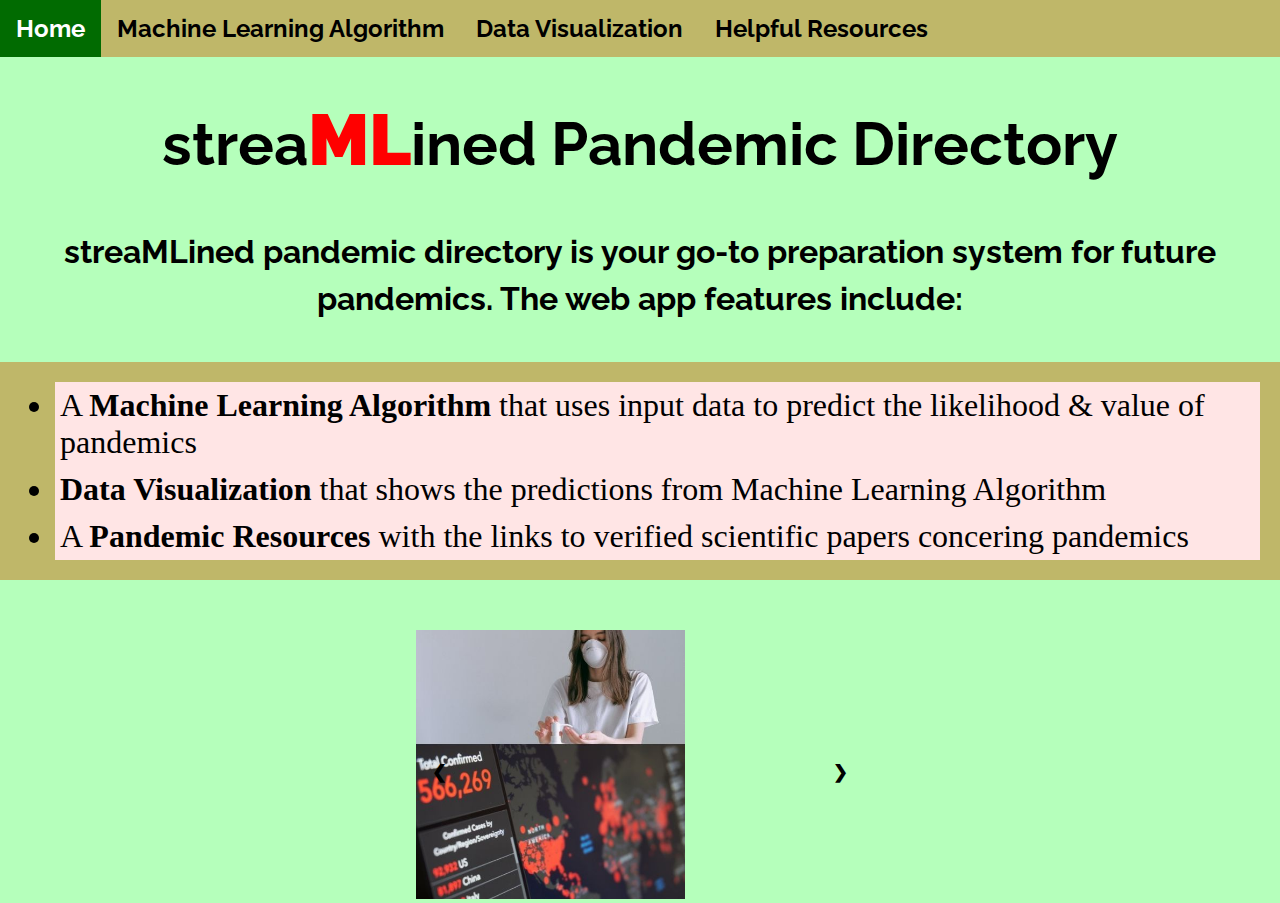
<file: index.html>
<!--DOCTYPE html>
<html>
	<head>
		<link rel="stylesheet" href="styles.css">
		<script type="module" src="script.js"></script>
	</head>
	<body></body>
</html-->
<!DOCTYPE html>
<html>
  <head>
    <meta charset="utf-8">
    <meta name="viewport" content="width=device-width">
    <title>streaMLined_Pandemic</title>
    <link href="style.css" rel="stylesheet" type="text/css" />
    <link rel="preconnect" href="https://fonts.googleapis.com">
<link rel="preconnect" href="https://fonts.gstatic.com" crossorigin>
<link href="https://fonts.googleapis.com/css2?family=Raleway:wght@100&display=swap" rel="stylesheet">
<meta charset="utf-8" />  
    <title>streaMLined_Pandemic</title>  
    <style type="text/css">  
        body {  
            margin: 0;  
            background: #b5ffbb;  
        }  
        .showSlide {  
            display: none  
        }  
            .showSlide img {  
                width: 60%; 
            }  
        .slidercontainer {  
            position: relative;  
            margin: auto; 
            margin-top: 50px; 
            width:35%;

        }  
        .left, .right {  
            cursor: pointer;  
            position: absolute;
            display:block;
            top: 50%;
            width: auto;  
            padding: 16px;  
            margin-top: -22px; 
            margin-left:auto;
            margin-right:auto;
            color: black;  
            font-weight: bold;  
            font-size: 18px;  
            transition: 0.6s ease;  
            border-radius: 0 4px 4px 0;  
        }  
        .right {  
            right: 0;  
            border-radius: 3px 0 0 3px;
        }  
            .left:hover, .right:hover {  
                background-color: rgba(115, 115, 115, 0.8);  
            }  
        .content {  
            color: #eff5d4;  
            font-size: 30px;  
            padding: 8px 12px;  
            position: absolute;  
            top: 10px;  
            width: 100%;  
            text-align: center;  
        }  
        .active {  
            background-color: #bbd4b8;  
        }  
        /* Fading animation */  
        .fade {  
            -webkit-animation-name: fade;  
            -webkit-animation-duration: 1.5s;  
            animation-name: fade;  
            animation-duration: 1.5s;  
        }  
        @-webkit-keyframes fade {  
            from {  
                opacity: .4  
            }  
            to {  
                opacity: 1  
            }  
        }  
  
        @keyframes fade {  
            from {  
                opacity: .4 
            }  
            to {  
                opacity: 1  
            }  
        } 
        ul {
  background: #bfb769;
  padding: 20px;
}
ul li {
  background: #ffe5e5;
  padding: 5px;
  margin-left: 35px;
}
p{
	padding:3px;
}
    </style>  
  </head>
  <body>
    <script src="script.js"></script>

<!-- Load an icon library to show a hamburger menu (bars) on small screens -->
<link rel="stylesheet" href="https://cdnjs.cloudflare.com/ajax/libs/font-awesome/4.7.0/css/font-awesome.min.css">

<div class="topnav" id="myTopnav">
  <a href="index.html" class="active"><b>Home</b></a>
  <a href="model.html"><b>Machine Learning Algorithm</b></a>
  <a href="data.html"><b>Data Visualization</b></a>
  <a href="res.html"><b>Helpful Resources</b></a>
  <a href="javascript:void(0);" class="icon" onclick="myFunction()">
    <i class="fa fa-bars"></i>
  </a>
</div>
<h1> strea<font color="Red"><b><big>ML</big></b></font>ined Pandemic Directory</h1>
<p> <strong><font size="6">streaMLined pandemic directory is your go-to preparation system for future pandemics. The web app features include:</font></strong></p>
<ul><font size='6'>
  <li>A <b>Machine Learning Algorithm</b> that uses input data to predict the likelihood & value of pandemics</li>
  <li><b>Data Visualization</b> that shows the predictions from Machine Learning Algorithm</li>
  <li>A <b>Pandemic Resources </b>with the links to verified scientific papers concering pandemics</li>
</font></ul>

    <div class="slidercontainer">  
        <div class="showSlide fade">  
            <img src="assets/1.jpg" />  
            <div class="content"></div>  
        </div>  
        <div class="showSlide fade">  
            <img src="assets/2.jpg"/>  
            <div class="content"></div>  
        </div>  
  
        <div class="showSlide fade">  
            <img src="assets/3.jpg" />  
            <div class="content"></div>  
        </div>  
        <!-- Navigation arrows -->  
        <a class="left" onclick="nextSlide(-1)">❮</a>  
        <a class="right" onclick="nextSlide(1)">❯</a>  
    </div>  
  
    <script type="text/javascript">  
        var slide_index = 1;  
        displaySlides(slide_index);  
  
        function nextSlide(n) {  
            displaySlides(slide_index += n);  
        }  
  
        function currentSlide(n) {  
            displaySlides(slide_index = n);  
        }  
  
        function displaySlides(n) {  
            var i;  
            var slides = document.getElementsByClassName("showSlide");  
            if (n > slides.length) { slide_index = 1 }  
            if (n < 1) { slide_index = slides.length }  
            for (i = 0; i < slides.length; i++) {  
                slides[i].style.display = "none";  
            }  
            slides[slide_index - 1].style.display = "block";  
        }  
    </script> 
</body>
</html>
</file>
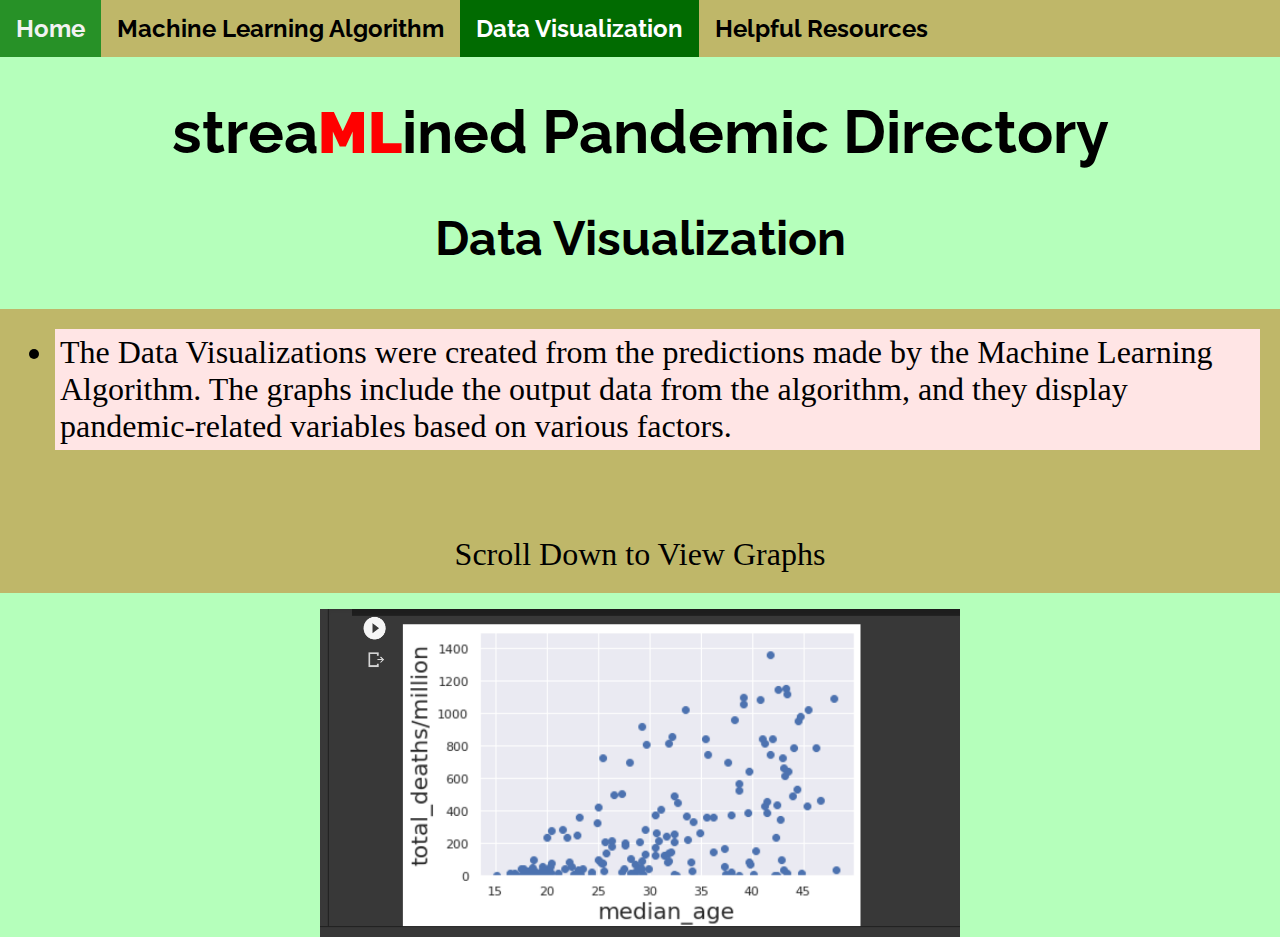
<file: data.html>
<!--DOCTYPE html>
<html>
	<head>
		<link rel="stylesheet" href="styles.css">
		<script type="module" src="script.js"></script>
	</head>
	<body></body>
</html-->
<!DOCTYPE html>
<html>
  <head>
    <meta charset="utf-8">
    <meta name="viewport" content="width=device-width">
    <title>streaMLined_Pandemic</title>
    <link href="style.css" rel="stylesheet" type="text/css" />
    <link rel="preconnect" href="https://fonts.googleapis.com">
<link rel="preconnect" href="https://fonts.gstatic.com" crossorigin>
<link href="https://fonts.googleapis.com/css2?family=Raleway:wght@100&display=swap" rel="stylesheet">
<meta charset="utf-8" />  
    <title>streaMLined_Pandemic</title>  
    <style type="text/css">  
        body {  
            margin: 0;  
            background: #b5ffbb;  
        }  
        .showSlide {  
            display: none  
        }  
            .showSlide img {  
                width: 60%; 
            }  
        .slidercontainer {  
            position: relative;  
            margin: auto; 
            margin-top: 50px; 
            width:35%;

        }  
        .left, .right {  
            cursor: pointer;  
            position: absolute;
            display:block;
            top: 50%;
            width: auto;  
            padding: 16px;  
            margin-top: -22px; 
            margin-left:auto;
            margin-right:auto;
            color: black;  
            font-weight: bold;  
            font-size: 18px;  
            transition: 0.6s ease;  
            border-radius: 0 4px 4px 0;  
        }  
        .right {  
            right: 0;  
            border-radius: 3px 0 0 3px;
        }  
            .left:hover, .right:hover {  
                background-color: rgba(115, 115, 115, 0.8);  
            }  
        .content {  
            color: #eff5d4;  
            font-size: 30px;  
            padding: 8px 12px;  
            position: absolute;  
            top: 10px;  
            width: 100%;  
            text-align: center;  
        }  
        .active {  
            background-color: #bbd4b8;  
        }  
        /* Fading animation */  
        .fade {  
            -webkit-animation-name: fade;  
            -webkit-animation-duration: 1.5s;  
            animation-name: fade;  
            animation-duration: 1.5s;  
        }  
        @-webkit-keyframes fade {  
            from {  
                opacity: .4  
            }  
            to {  
                opacity: 1  
            }  
        }  
  
        @keyframes fade {  
            from {  
                opacity: .4 
            }  
            to {  
                opacity: 1  
            }  
        } 
        ul {
  background: #bfb769;
  padding: 20px;
}
ul li {
  background: #ffe5e5;
  padding: 5px;
  margin-left: 35px;
}
p{
	padding:3px;
}
.center {
  display: block;
  margin-left: auto;
  margin-right: auto;
  width: 50%;
}
    </style>  
  </head>
  <body>
    <script src="script.js"></script>

<!-- Load an icon library to show a hamburger menu (bars) on small screens -->
<link rel="stylesheet" href="https://cdnjs.cloudflare.com/ajax/libs/font-awesome/4.7.0/css/font-awesome.min.css">

<div class="topnav" id="myTopnav">
  <a href="index.html"><b>Home</b></a>
  <a href="model.html"><b>Machine Learning Algorithm</b></a>
  <a href="data.html" class="active"><b>Data Visualization</b></a>
  <a href="res.html"><b>Helpful Resources</b></a>
  <a href="javascript:void(0);" class="icon" onclick="myFunction()">
    <i class="fa fa-bars"></i>
  </a>
</div>
<h1> strea<font color="Red" size='9'><b><big>ML</big></b></font>ined Pandemic Directory</h1>
<p> <strong><font size="7">Data Visualization</font></strong></p>
<ul><font size='6'>
  <li>The Data Visualizations were created from the predictions made by the Machine Learning Algorithm. The graphs include the output data from the algorithm, and they display pandemic-related variables based on various factors.</li>
  <p><center>Scroll Down to View Graphs</center>
  
</font></ul>

    <img src="dataviz.png" alt="Data Visualization Graph" class="center">
</body>
</html>
</file>
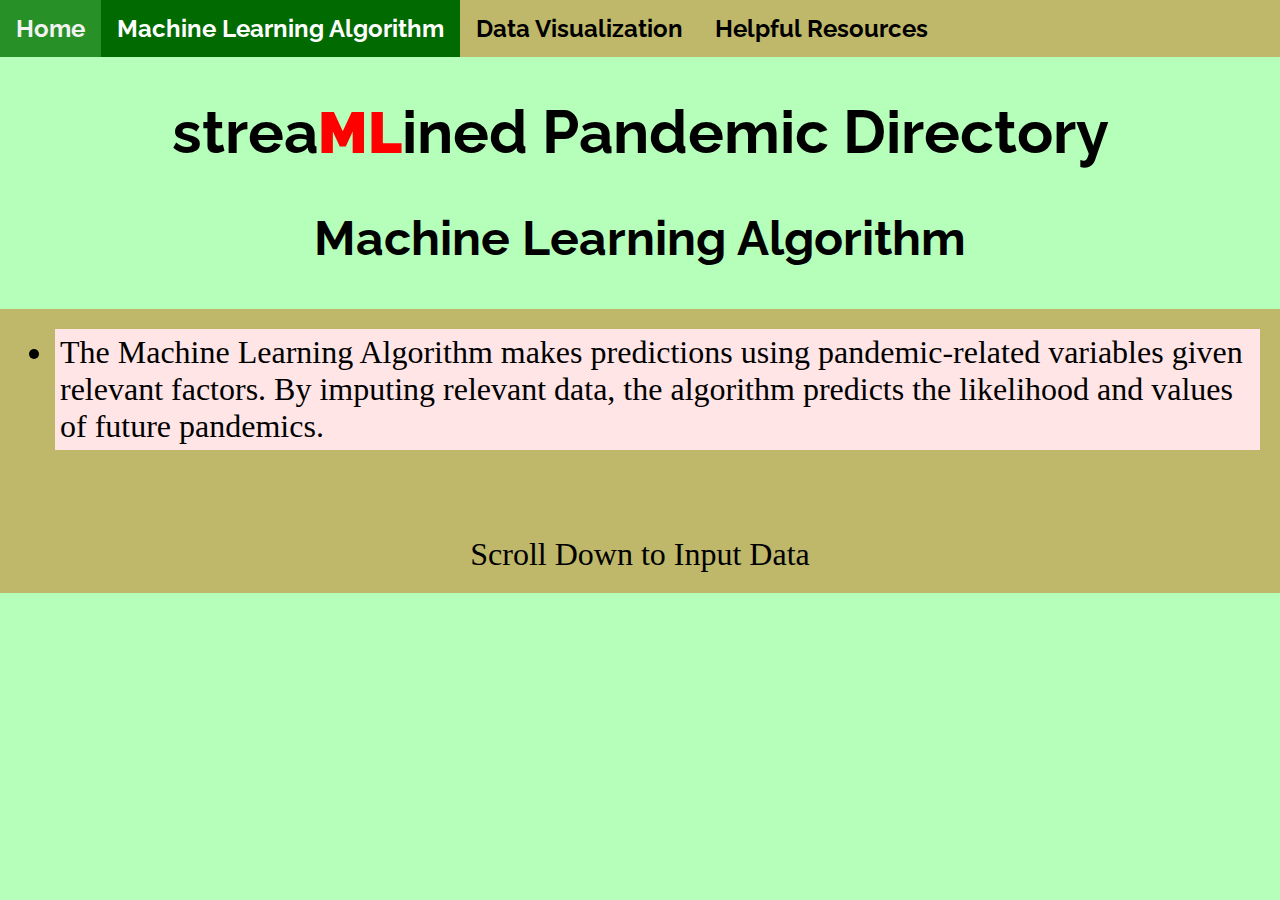
<file: model.html>
<!--DOCTYPE html>
<html>
	<head>
		<link rel="stylesheet" href="styles.css">
		<script type="module" src="script.js"></script>
	</head>
	<body></body>
</html-->
<!DOCTYPE html>
<html>
  <head>
    <meta charset="utf-8">
    <meta name="viewport" content="width=device-width">
    <title>streaMLined_Pandemic</title>
    <link href="style.css" rel="stylesheet" type="text/css" />
    <link rel="preconnect" href="https://fonts.googleapis.com">
<link rel="preconnect" href="https://fonts.gstatic.com" crossorigin>
<link href="https://fonts.googleapis.com/css2?family=Raleway:wght@100&display=swap" rel="stylesheet">
<meta charset="utf-8" />  
    <title>streaMLined_Pandemic</title>  
    <style type="text/css">  
        body {  
            margin: 0;  
            background: #b5ffbb;  
        }  
        .showSlide {  
            display: none  
        }  
            .showSlide img {  
                width: 60%; 
            }  
        .slidercontainer {  
            position: relative;  
            margin: auto; 
            margin-top: 50px; 
            width:35%;

        }  
        .left, .right {  
            cursor: pointer;  
            position: absolute;
            display:block;
            top: 50%;
            width: auto;  
            padding: 16px;  
            margin-top: -22px; 
            margin-left:auto;
            margin-right:auto;
            color: black;  
            font-weight: bold;  
            font-size: 18px;  
            transition: 0.6s ease;  
            border-radius: 0 4px 4px 0;  
        }  
        .right {  
            right: 0;  
            border-radius: 3px 0 0 3px;
        }  
            .left:hover, .right:hover {  
                background-color: rgba(115, 115, 115, 0.8);  
            }  
        .content {  
            color: #eff5d4;  
            font-size: 30px;  
            padding: 8px 12px;  
            position: absolute;  
            top: 10px;  
            width: 100%;  
            text-align: center;  
        }  
        .active {  
            background-color: #bbd4b8;  
        }  
        /* Fading animation */  
        .fade {  
            -webkit-animation-name: fade;  
            -webkit-animation-duration: 1.5s;  
            animation-name: fade;  
            animation-duration: 1.5s;  
        }  
        @-webkit-keyframes fade {  
            from {  
                opacity: .4  
            }  
            to {  
                opacity: 1  
            }  
        }  
  
        @keyframes fade {  
            from {  
                opacity: .4 
            }  
            to {  
                opacity: 1  
            }  
        } 
        ul {
  background: #bfb769;
  padding: 20px;
}
ul li {
  background: #ffe5e5;
  padding: 5px;
  margin-left: 35px;
}
p{
	padding:3px;
}
    </style>  
  </head>
  <body>
    <script src="script.js"></script>

<!-- Load an icon library to show a hamburger menu (bars) on small screens -->
<link rel="stylesheet" href="https://cdnjs.cloudflare.com/ajax/libs/font-awesome/4.7.0/css/font-awesome.min.css">

<div class="topnav" id="myTopnav">
  <a href="index.html"><b>Home</b></a>
  <a href="model.html" class="active"><b>Machine Learning Algorithm</b></a>
  <a href="data.html"><b>Data Visualization</b></a>
  <a href="res.html"><b>Helpful Resources</b></a>
  <a href="javascript:void(0);" class="icon" onclick="myFunction()">
    <i class="fa fa-bars"></i>
  </a>
</div>
<h1> strea<font color="Red" size='9'><b><big>ML</big></b></font>ined Pandemic Directory</h1>
<p> <strong><font size="7">Machine Learning Algorithm</font></strong></p>
<ul><font size='6'>
  <li>The Machine Learning Algorithm makes predictions using pandemic-related variables given relevant factors. By imputing relevant data, the algorithm predicts the likelihood and values of future pandemics.</li>
  <p><center>Scroll Down to Input Data</center>
  
</font></ul>


</body>
</html>
</file>
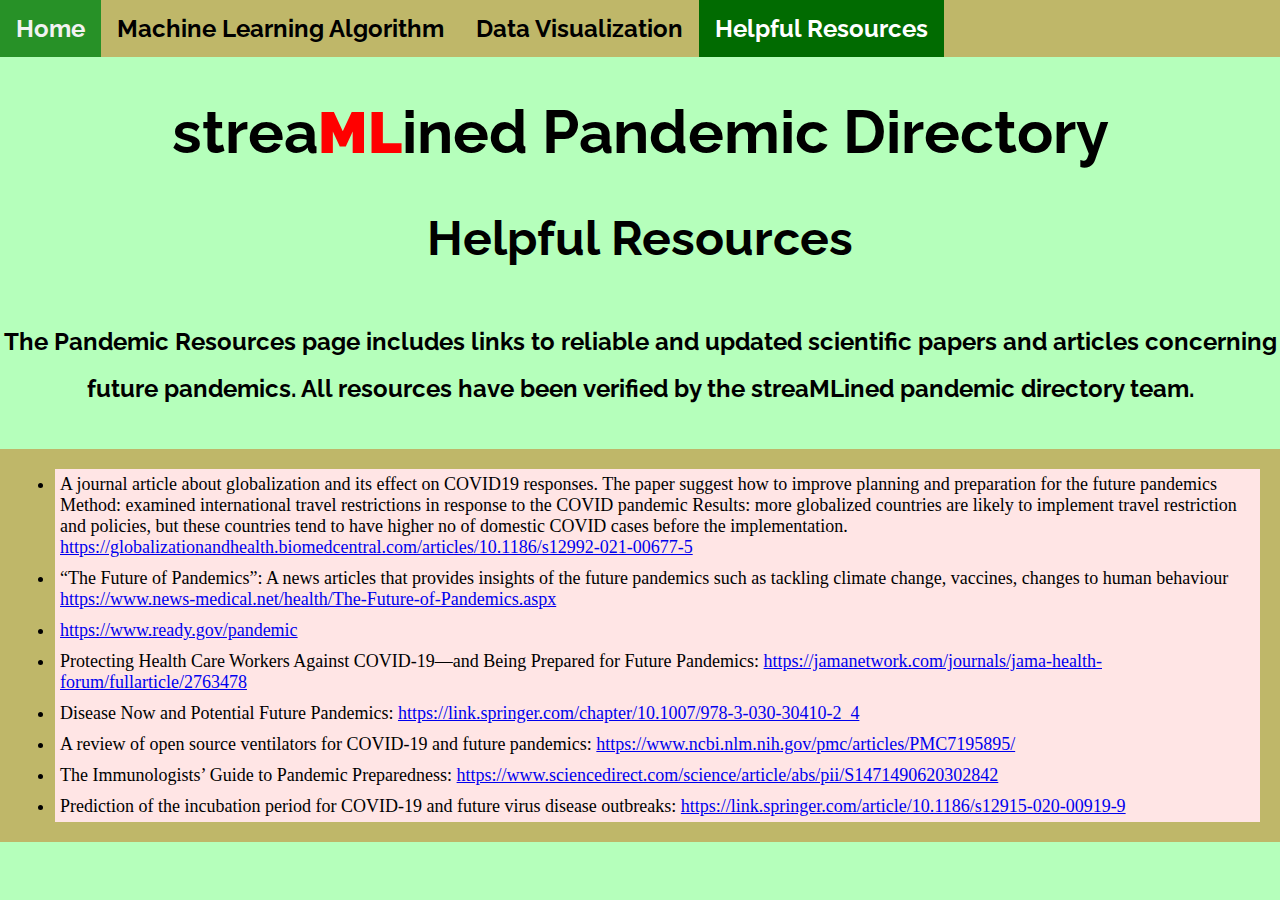
<file: res.html>
<!--DOCTYPE html>
<html>
	<head>
		<link rel="stylesheet" href="styles.css">
		<script type="module" src="script.js"></script>
	</head>
	<body></body>
</html-->
<!DOCTYPE html>
<html>
  <head>
    <meta charset="utf-8">
    <meta name="viewport" content="width=device-width">
    <title>streaMLined_Pandemic</title>
    <link href="style.css" rel="stylesheet" type="text/css" />
    <link rel="preconnect" href="https://fonts.googleapis.com">
<link rel="preconnect" href="https://fonts.gstatic.com" crossorigin>
<link href="https://fonts.googleapis.com/css2?family=Raleway:wght@100&display=swap" rel="stylesheet">
<meta charset="utf-8" />  
    <title>streaMLined_Pandemic</title>  
    <style type="text/css">  
        body {  
            margin: 0;  
            background: #b5ffbb;  
        }  
        .showSlide {  
            display: none  
        }  
            .showSlide img {  
                width: 60%; 
            }  
        .slidercontainer {  
            position: relative;  
            margin: auto; 
            margin-top: 50px; 
            width:35%;

        }  
        .left, .right {  
            cursor: pointer;  
            position: absolute;
            display:block;
            top: 50%;
            width: auto;  
            padding: 16px;  
            margin-top: -22px; 
            margin-left:auto;
            margin-right:auto;
            color: black;  
            font-weight: bold;  
            font-size: 18px;  
            transition: 0.6s ease;  
            border-radius: 0 4px 4px 0;  
        }  
        .right {  
            right: 0;  
            border-radius: 3px 0 0 3px;
        }  
            .left:hover, .right:hover {  
                background-color: rgba(115, 115, 115, 0.8);  
            }  
        .content {  
            color: #eff5d4;  
            font-size: 30px;  
            padding: 8px 12px;  
            position: absolute;  
            top: 10px;  
            width: 100%;  
            text-align: center;  
        }  
        .active {  
            background-color: #bbd4b8;  
        }  
        /* Fading animation */  
        .fade {  
            -webkit-animation-name: fade;  
            -webkit-animation-duration: 1.5s;  
            animation-name: fade;  
            animation-duration: 1.5s;  
        }  
        @-webkit-keyframes fade {  
            from {  
                opacity: .4  
            }  
            to {  
                opacity: 1  
            }  
        }  
  
        @keyframes fade {  
            from {  
                opacity: .4 
            }  
            to {  
                opacity: 1  
            }  
        } 
        ul {
  background: #bfb769;
  padding: 20px;
}
ul li {
  background: #ffe5e5;
  padding: 5px;
  margin-left: 35px;
}
p{
	padding:3px;
}
    </style>  
  </head>
  <body>
    <script src="script.js"></script>

<!-- Load an icon library to show a hamburger menu (bars) on small screens -->
<link rel="stylesheet" href="https://cdnjs.cloudflare.com/ajax/libs/font-awesome/4.7.0/css/font-awesome.min.css">

<div class="topnav" id="myTopnav">
  <a href="index.html"><b>Home</b></a>
  <a href="model.html"><b>Machine Learning Algorithm</b></a>
  <a href="data.html"><b>Data Visualization</b></a>
  <a href="res.html" class="active"><b>Helpful Resources</b></a>
  <a href="javascript:void(0);" class="icon" onclick="myFunction()">
    <i class="fa fa-bars"></i>
  </a>
</div>
<h1> strea<font color="Red" size='9'><b><big>ML</big></b></font>ined Pandemic Directory</h1>
<p> <strong><font size="7">Helpful Resources</font></strong></p>
<p> <strong><font size="5">The Pandemic Resources page includes links to reliable and updated scientific papers and articles concerning future pandemics. All resources have been verified by the streaMLined pandemic directory team.</font></strong></p>
<ul><font size='4'>
  <li>A journal article about globalization and its effect on COVID19 responses. The paper suggest how to improve planning and preparation for the future pandemics
Method: examined international travel restrictions in response to the COVID pandemic 
	Results: more globalized countries are likely to implement travel restriction and policies, but these countries tend to have higher no of domestic COVID cases before the implementation.
<a href=https://globalizationandhealth.biomedcentral.com/articles/10.1186/s12992-021-00677-5>https://globalizationandhealth.biomedcentral.com/articles/10.1186/s12992-021-00677-5</a>
</li>
  <li>“The Future of Pandemics”: A news articles that provides insights of the future pandemics such as tackling climate change, vaccines, changes to human behaviour
<a href=https://www.news-medical.net/health/The-Future-of-Pandemics.aspx>https://www.news-medical.net/health/The-Future-of-Pandemics.aspx</a>
</li>
  <li><a href=https://www.ready.gov/pandemic>https://www.ready.gov/pandemic</a></li>
  <li>Protecting Health Care Workers Against COVID-19—and Being Prepared for Future Pandemics: <a href=https://jamanetwork.com/journals/jama-health-forum/fullarticle/2763478>https://jamanetwork.com/journals/jama-health-forum/fullarticle/2763478</a></li>
  <li>Disease Now and Potential Future Pandemics: <a href=https://link.springer.com/chapter/10.1007/978-3-030-30410-2_4>https://link.springer.com/chapter/10.1007/978-3-030-30410-2_4</a></li>
  <li>A review of open source ventilators for COVID-19 and future pandemics: <a href=https://www.ncbi.nlm.nih.gov/pmc/articles/PMC7195895/>https://www.ncbi.nlm.nih.gov/pmc/articles/PMC7195895/</a></li>
  <li>The Immunologists’ Guide to Pandemic Preparedness: <a href=https://www.sciencedirect.com/science/article/abs/pii/S1471490620302842>https://www.sciencedirect.com/science/article/abs/pii/S1471490620302842</a></li>
  <li>Prediction of the incubation period for COVID-19 and future virus disease outbreaks: <a href=https://link.springer.com/article/10.1186/s12915-020-00919-9>https://link.springer.com/article/10.1186/s12915-020-00919-9</a></li>
</font></ul>

</body>
</html>
</file>
<file: style.css>
/*index.html/* Add a black background color to the top navigation */
.topnav {
  background-color:#bfb769;
  overflow: hidden;
}

/* Style the links inside the navigation bar */
.topnav a {
  float: left;
  display: block;
  color: #000000;
  text-align: center;
  padding: 14px 16px;
  text-decoration: none;
  font-size:24px;
  font-family: 'Raleway', sans-serif;
}

/* Change the color of links on hover */
.topnav a:hover {
  background-color: #279127;
  color: #f2f2f2;

}

/* Add an active class to highlight the current page */
.topnav a.active {
  background-color: #016b01;
  color: white;
}

/* Hide the link that should open and close the topnav on small screens */
.topnav .icon {
  display: none;
}

.topnav.responsive{
  justify-items: center;
}

/* When the screen is less than 600 pixels wide, hide all links, except for the first one ("Home"). Show the link that contains should open and close the topnav (.icon) */
@media screen and (max-width: 600px) {
  .topnav a:not(:first-child) {display: none;}
  .topnav a.icon {
    float: right;
    display: block;
  }
}

/* The "responsive" class is added to the topnav with JavaScript when the user clicks on the icon. This class makes the topnav look good on small screens (display the links vertically instead of horizontally) */
@media screen and (max-width: 600px) {
  .topnav.responsive {position: relative;}
  .topnav.responsive a.icon {
    position: absolute;
    right: 0;
    top: 0;
  }
  .topnav.responsive a {
    float: none;
    display: block;
    text-align: center;
  }
}
p{
  font-size:40px;
  font-family: 'Raleway', sans-serif;
  text-align: center;
}

h1{
  font-size:60px;
  font-family: 'Raleway', sans-serif;
  text-align:center;
}

.navbar-brand {
  width:150px;
  font-size: 24px;
}
.navbar-brand img {
  height: 150px;
  width: 150px;
  margin-left:0px;
  position: relative;
  left:-10px;
}
</file>
